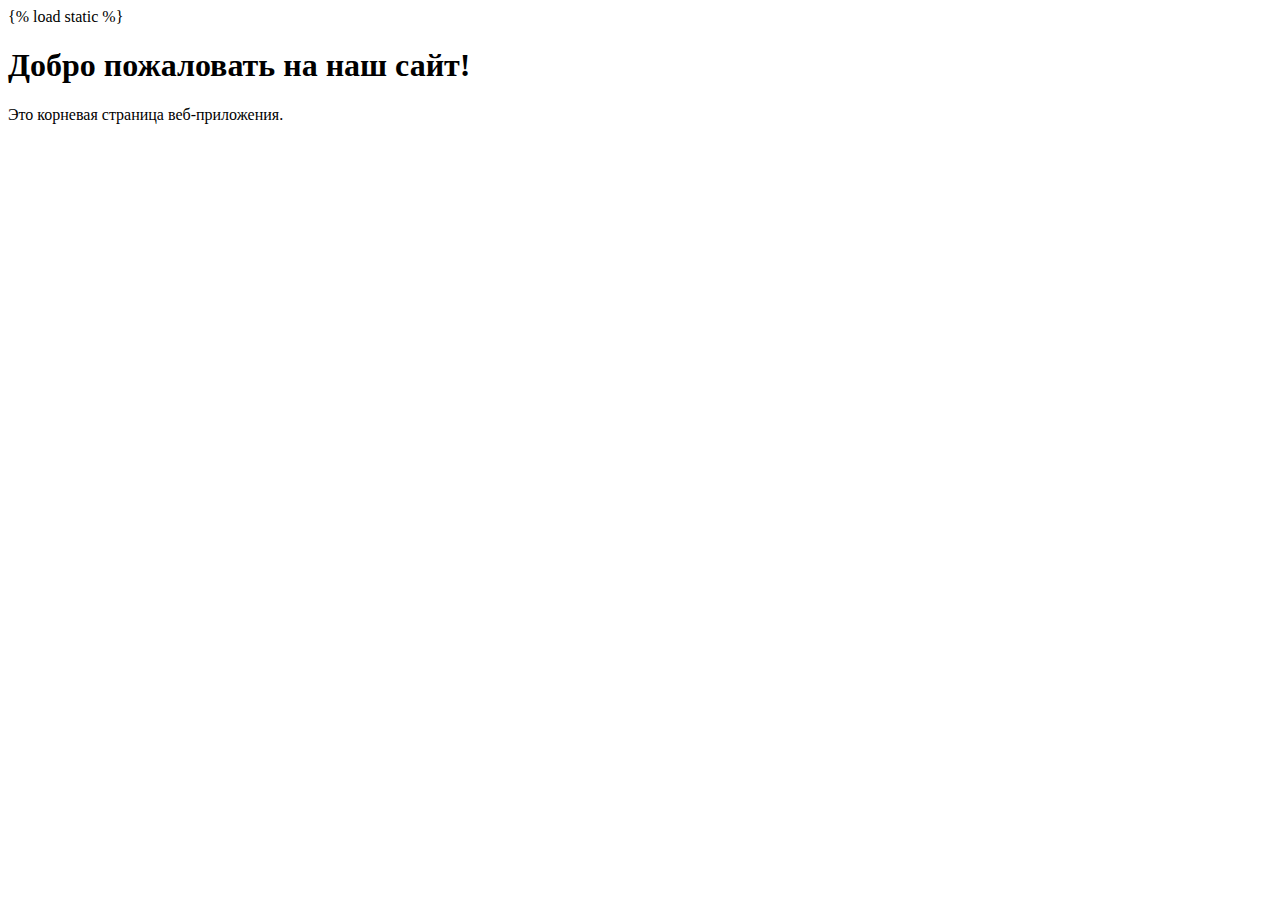
<file: habits/templates/index.html>
{% load static %}
<!DOCTYPE html>
<html lang="en">

<head>
    <meta charset="UTF-8">
    <meta name="viewport" content="width=device-width, initial-scale=1.0">
    <title>Добро пожаловать на наш сайт!</title>
</head>

<body>
    <h1>Добро пожаловать на наш сайт!</h1>
    <p>Это корневая страница веб-приложения.</p>
</body>

</html>
</file>
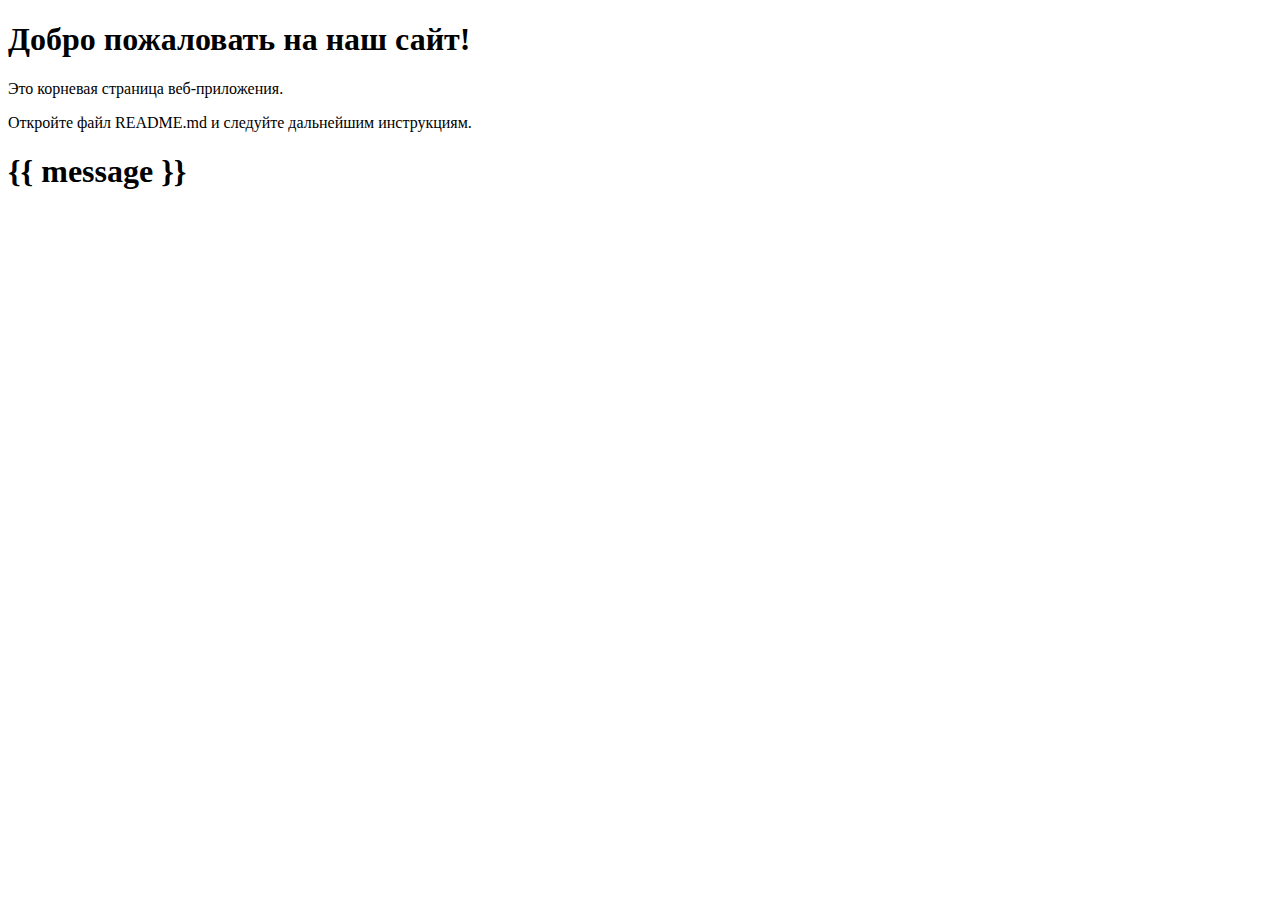
<file: users/templates/index.html>
<!DOCTYPE html>
<html lang="en">

<head>
    <meta charset="UTF-8">
    <meta name="viewport" content="width=device-width, initial-scale=1.0">
    <title>Добро пожаловать на наш сайт!</title>
</head>

<body>
    <h1>Добро пожаловать на наш сайт!</h1>
    <p>Это корневая страница веб-приложения.</p>
    <p>Откройте файл README.md и следуйте дальнейшим инструкциям.</p>
    <h1>{{ message }}</h1>
</body>

</html>
</file>
